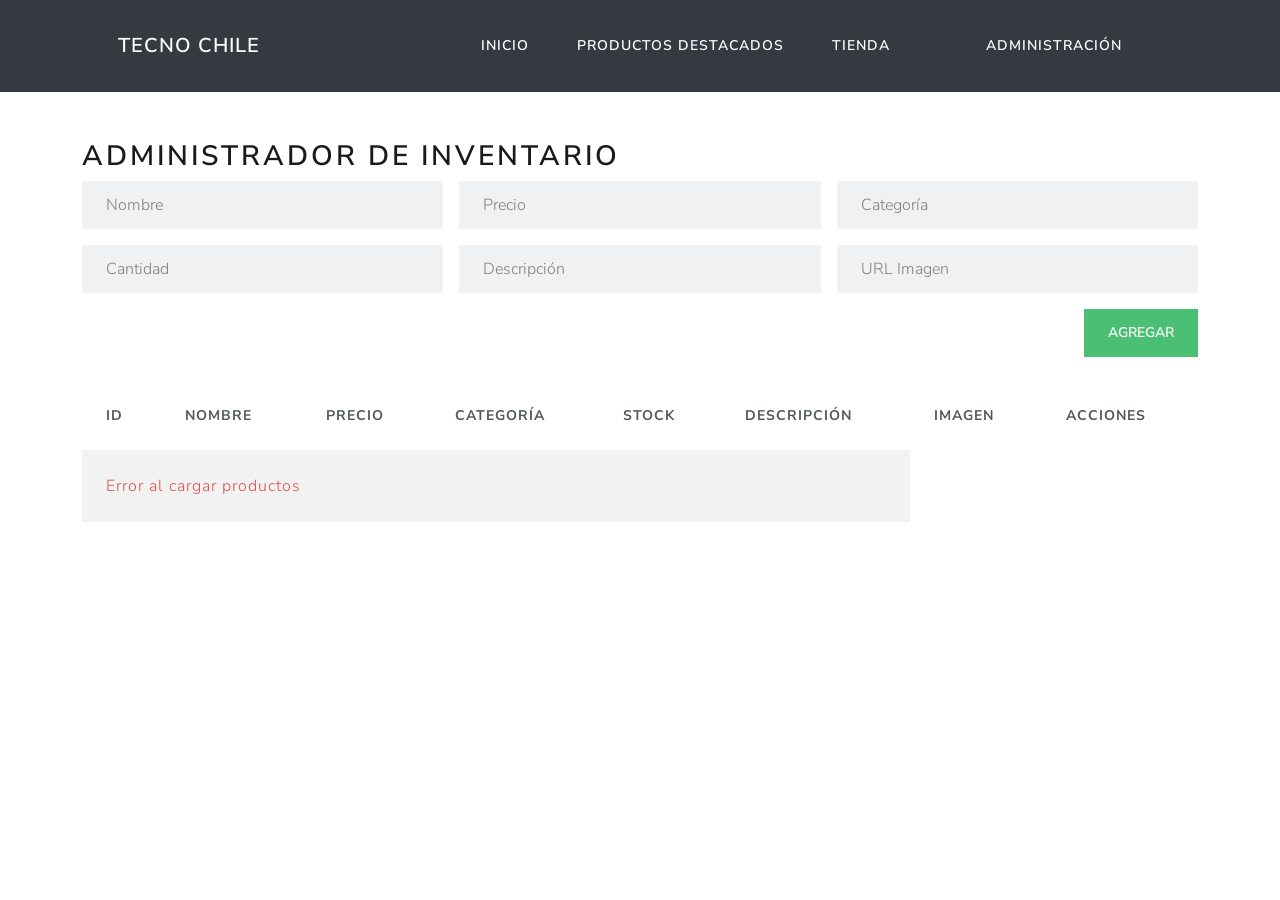
<file: admin.html>
<!DOCTYPE html>
<html lang="es">

<head>
    <meta charset="UTF-8">
    <meta name="viewport" content="width=device-width, initial-scale=1.0">
    <title>Administrador de Inventario</title>
    <!--Icono tab-->
    <link rel="icon" type="image/x-icon" href="assets/favicon.ico" />
    <!--CSS (incluye bootstrap)-->
    <link href="assets/css/stylesconbootstrap.css" rel="stylesheet" />
    <link rel="stylesheet" href="https://cdn.jsdelivr.net/npm/bootstrap-icons@1.10.5/font/bootstrap-icons.css">
</head>

<body>
    <!-- Navbar responsivo-->
    <nav class="navbar navbar-expand-lg bg-dark">
        <div class="container px-5">
            <a class="navbar-brand text-white" href="index.html">Tecno Chile</a>
            <button class="navbar-toggler" type="button" data-bs-toggle="collapse"
                data-bs-target="#navbarSupportedContent" aria-controls="navbarSupportedContent" aria-expanded="false"
                aria-label="Toggle navigation"><span class="navbar-toggler-icon"></span></button>
            <div class="collapse navbar-collapse" id="navbarSupportedContent">
                <ul class="navbar-nav ms-auto mb-2 mb-lg-0">
                    <li class="nav-item"><a class="nav-link active text-white" aria-current="page"
                            href="index.html">Inicio</a>
                    </li>
                    <li class="nav-item"><a class="nav-link text-white" href="index.html#destacados">Productos
                            Destacados</a></li>
                    <li class="nav-item"><a class="nav-link text-white" href="catalogo.html">Tienda</a></li>
                    <li class="nav-item">
                        <p class="nav-link text-white" id="mensajeBienvenida"></p>
                    </li>
                    <li class="nav-item"><a class="nav-link text-white" href="admin.html">Administración</a></li>
                </ul>
            </div>
        </div>
    </nav>
    <!-- Formulario emergente -->
    <div id="modalCliente" class="modal">
        <div class="modal-content">
            <h2>Bienvenido</h2>
            <p>Por favor, ingrese su nombre y apellido</p>
            <input type="text" id="inputNombre" placeholder="Nombre">
            <input type="text" id="inputApellido" placeholder="Apellido">
            <button id="btnGuardarCliente">Guardar</button>
        </div>
    </div>
    <!-- Sección cliente -->
    <div class="oculto">
        <span id="nombreCliente"></span>
    </div>
    <div class="oculto">
        <p id="mensajeBienvenida"></p>
    </div>
    <div class="container my-5">
        <h2>Administrador de Inventario</h2>
        <!-- Formulario para agregar producto -->
        <form id="formNuevo" class="mb-4">
            <div class="row g-3">
                <div class="col-md-6 col-lg-4">
                    <input type="text" class="form-control" id="nuevoNombre" placeholder="Nombre" required>
                </div>
                <div class="col-md-6 col-lg-4">
                    <input type="number" class="form-control" id="nuevoPrecio" placeholder="Precio" required>
                </div>
                <div class="col-md-6 col-lg-4">
                    <input type="text" class="form-control" id="nuevoCategoria" placeholder="Categoría" required>
                </div>
                <div class="col-md-6 col-lg-4">
                    <input type="number" class="form-control" id="nuevoCantidad" placeholder="Cantidad" required>
                </div>
                <div class="col-md-6 col-lg-4">
                    <input type="text" class="form-control" id="nuevoDescripcion" placeholder="Descripción" required>
                </div>
                <div class="col-md-6 col-lg-4">
                    <input type="text" class="form-control" id="nuevoImagen" placeholder="URL Imagen" required>
                </div>
                <div class="col-12 text-end">
                    <button type="submit" class="btn btn-success px-4">Agregar</button>
                </div>
            </div>
        </form>
        <div id="admin-product-list"></div>
        <table id="tabla-inventario" class="table table-striped">
            <thead>
                <tr>
                    <th>ID</th>
                    <th>Nombre</th>
                    <th>Precio</th>
                    <th>Categoría</th>
                    <th>Stock</th>
                    <th>Descripción</th>
                    <th>Imagen</th>
                    <th>Acciones</th>
                </tr>
            </thead>
            <tbody>
                <!-- Aquí se insertarán los productos -->
            </tbody>
        </table>
    </div>
    <!-- Modal de edición -->
    <div class="modal fade" id="modalEditarProducto" tabindex="-1" aria-labelledby="modalEditarProductoLabel"
        aria-hidden="true">
        <div class="modal-dialog">
            <form class="modal-content" id="formEditarProducto">
                <div class="modal-header">
                    <h5 class="modal-title" id="modalEditarProductoLabel">Editar Producto</h5>
                    <button type="button" class="btn-close" data-bs-dismiss="modal" aria-label="Cerrar"></button>
                </div>
                <div class="modal-body">
                    <input type="hidden" id="edit-id">
                    <div class="mb-2">
                        <label class="form-label">Nombre</label>
                        <input type="text" class="form-control" id="edit-nombre" required>
                    </div>
                    <div class="mb-2">
                        <label class="form-label">Precio</label>
                        <input type="number" class="form-control" id="edit-precio" min="0" required>
                    </div>
                    <div class="mb-2">
                        <label class="form-label">Categoría</label>
                        <input type="text" class="form-control" id="edit-categoria" required>
                    </div>
                    <div class="mb-2">
                        <label class="form-label">Stock</label>
                        <input type="number" class="form-control" id="edit-stock" min="0" required>
                    </div>
                    <div class="mb-2">
                        <label class="form-label">Imagen (URL)</label>
                        <input type="text" class="form-control" id="edit-imagen">
                    </div>
                    <div class="mb-2">
                        <label class="form-label">Descripción</label>
                        <textarea class="form-control" id="edit-description"></textarea>
                    </div>
                </div>
                <div class="modal-footer">
                    <button type="button" class="btn btn-secondary" data-bs-dismiss="modal">Cancelar</button>
                    <button type="submit" class="btn btn-primary">Guardar cambios</button>
                </div>
            </form>
        </div>
    </div>
    <script src="assets/js/index.js"></script>
    <script src="assets/js/admin.js"></script>
    <script src="https://cdn.jsdelivr.net/npm/bootstrap@5.2.3/dist/js/bootstrap.bundle.min.js"></script>
</body>

</html>
</file>
